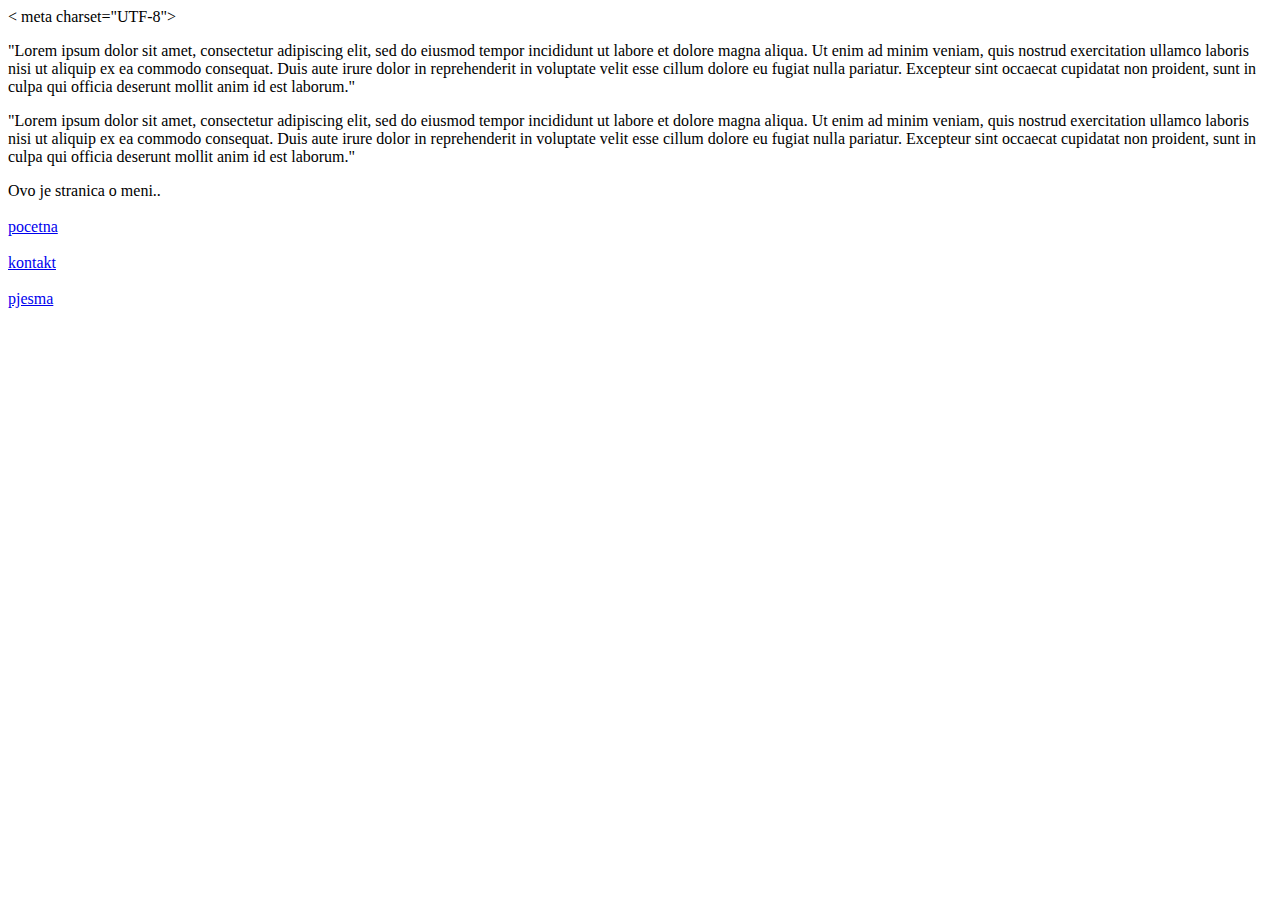
<file: O_meni .html>
<html>
     <head>
         <title> Ovo je stranica o meni </title>
         < meta charset="UTF-8">
     </head> 
          
    <body>
         <p>
             "Lorem ipsum dolor sit amet, consectetur adipiscing elit, sed do eiusmod tempor incididunt ut labore et dolore magna aliqua.
              Ut enim ad minim veniam, quis nostrud exercitation ullamco laboris nisi ut aliquip ex ea commodo consequat.
              Duis aute irure dolor in reprehenderit in voluptate velit esse cillum dolore eu fugiat nulla pariatur. 
              Excepteur sint occaecat cupidatat non proident, sunt in culpa qui officia deserunt mollit anim id est laborum."
         </p>  
         <p class="citat"> 
              "Lorem ipsum dolor sit amet, consectetur adipiscing elit, sed do eiusmod tempor incididunt ut labore et dolore magna aliqua.
              Ut enim ad minim veniam, quis nostrud exercitation ullamco laboris nisi ut aliquip ex ea commodo consequat.
              Duis aute irure dolor in reprehenderit in voluptate velit esse cillum dolore eu fugiat nulla pariatur. 
              Excepteur sint occaecat cupidatat non proident, sunt in culpa qui officia deserunt mollit anim id est laborum."
         </p>

              
         </p>
        Ovo je stranica o meni..
         <br></br>
        <a href="index.html">pocetna</a>
           <br></br>
        <a href="kontakt.html">kontakt</a>
         <br></br>
        <a href="https://www.youtube.com/watch?v=4Ox-vYu9Ee8"> pjesma </a>

         
         <map name="mapa">
              <area shape="circle" coords="556 425 30" alt="wikipedija -miš" href="https://hr.wikipedia.org/wiki/Ra%C4%8Dunalni_mi%C5%A1"
              <area shape="rect" coords=" 59 44 512 335" alt="wikipedija -monitor" href="https://hr.wikipedia.org/wiki/Ra%C4%8Dunalni_monitor"
              <area shape="poly" coords="78 409 478 406 490 64 442" alt="wikipedija - tipkovnica" href="https://hr.wikipedia.org/wiki/Tipkovnica"
              <img src="racunalo.jpg" usemap="#mapa">
        </map>
          <map name="mount">
               <area shape="circle" coords="100 175 alt="George" href="https://en.wikipedia.org/wiki/George_Washington"
               <area shape="circle" coords="264 217 alt="Thomas" href="https://en.wikipedia.org/wiki/Thomas_Jefferson"
               <area shape="circle" coords="367 288 alt="THeodor" href="https://en.wikipedia.org/wiki/Theodore_Roosevelt"
               <area shape="circle" coords="520 313 alt="Abraham" href="https://en.wikipedia.org/wiki/Abraham_Lincoln"
          </map>  
    </body>
</html>
</file>
